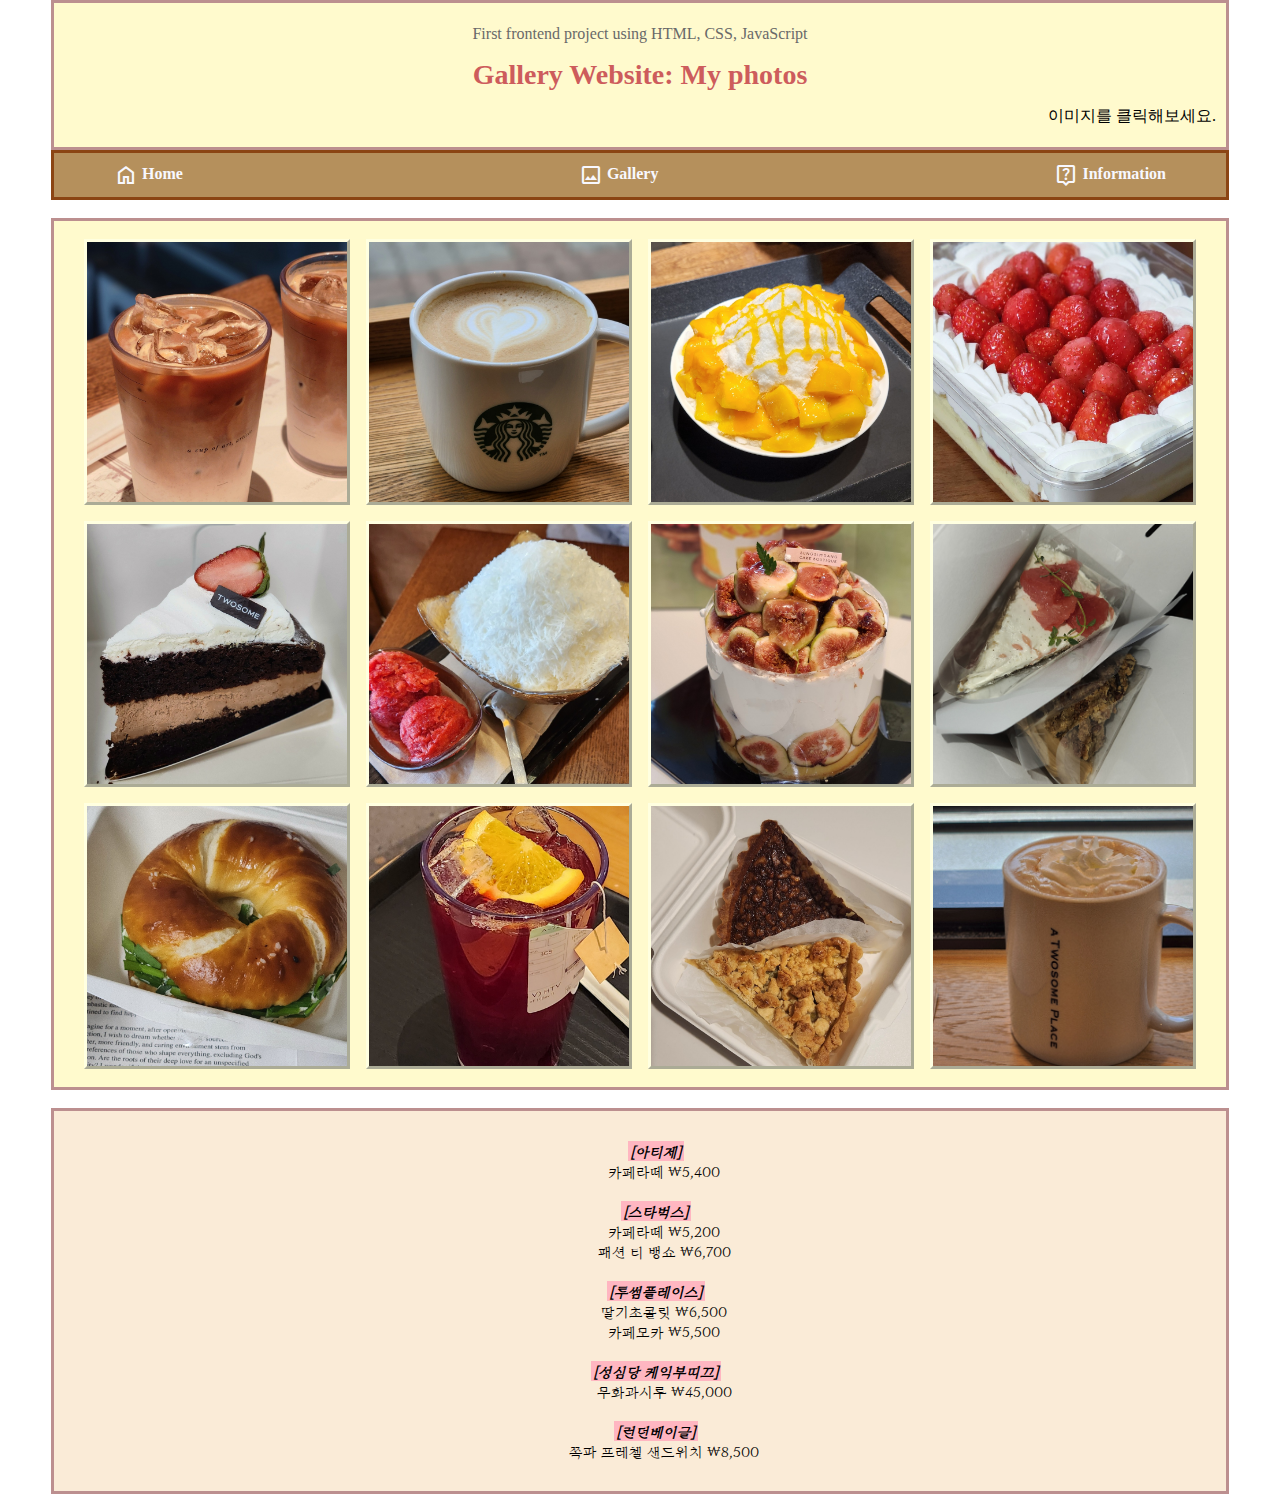
<file: index.html>
<!DOCTYPE html>
<html lang="en">
<head>
    <meta charset="UTF-8">
    <title>My Gallery</title>
    <link rel="stylesheet" href="style.css">
    <link href="https://fonts.googleapis.com/css2?family=Material+Symbols+Outlined" rel="stylesheet">
    <link rel="preconnect" href="https://fonts.googleapis.com">
    <link rel="preconnect" href="https://fonts.gstatic.com" crossorigin>
    <link href="https://fonts.googleapis.com/css2?family=Diphylleia&display=swap" rel="stylesheet">
</head>
<body>

    <!--main-->
    <div class="main container" id="home">
        <p>First frontend project using HTML, CSS, JavaScript</p>
        <p style="font-size: 28px; font-weight: bold; color:indianred; ">Gallery Website: My photos</p>
        <p style="text-align: right; font-family:Tahoma,serif;color:black">이미지를 클릭해보세요.</p>
    </div>
    <nav id="navbar">
            <ul class="navbar">
                <li>
                    <a href="#home">
                        <span class="material-symbols-outlined">home</span>
                        Home
                    </a>
                </li>
                <li>
                    <a href="#gallery">
                        <span class="material-symbols-outlined">photo</span>
                        Gallery
                    </a>
                </li>
                <li>
                    <a href="#information">
                        <span class="material-symbols-outlined">live_help</span>
                        Information
                    </a>
                </li>
            </ul>
    </nav>
    <br>

    <!--gallery-->
    <div class="container" id="gallery">
        <div class="image">
            <img src="images/image3.jpg" alt="image1">
            <img src="images/image2.jpg" alt="image2">
            <img src="images/image19.jpg" alt="image3">
            <img src="images/image4.jpg" alt="image4">
            <img src="images/image5.jpg" alt="image5">
            <img src="images/image6.jpg" alt="image6">
            <img src="images/image7.jpg" alt="image7">
            <img src="images/image8.jpg" alt="image8">
            <img src="images/image9.jpg" alt="image9">
            <img src="images/image16.jpg" alt="image10">
            <img src="images/image12.jpg" alt="image11">
            <img src="images/image14.jpg" alt="image12">

        </div>
    </div>
    <br>
    <div class="container" id="information">
        <i>[아티제]</i>
            카페라떼 ₩5,400

        <i>[스타벅스]</i>
            카페라떼 ₩5,200
            패션 티 뱅쇼 ₩6,700

        <i>[투썸플레이스]</i>
            딸기초콜릿 ₩6,500
            카페모카 ₩5,500

        <i>[성심당 케익부띠끄]</i>
            무화과시루 ₩45,000

        <i>[런던베이글]</i>
            쪽파 프레첼 샌드위치 ₩8,500
    </div>
    <br>

    <script>
        document.querySelector(".image").addEventListener("click", function(event) {
            if (event.target.tagName === "IMG") {
                window.open(event.target.src, '', 'width=700,height=1000');
            }
        });

        window.onscroll = function() {
            stickyNavbar();
        };

        const navbar = document.getElementById("navbar");
        const sticky = navbar.offsetTop;

        function stickyNavbar() {
            if (window.pageYOffset > sticky) {
                navbar.classList.add("sticky");
            } else {
                navbar.classList.remove("sticky");
            }
        }
    </script>

</body>
</html>
</file>
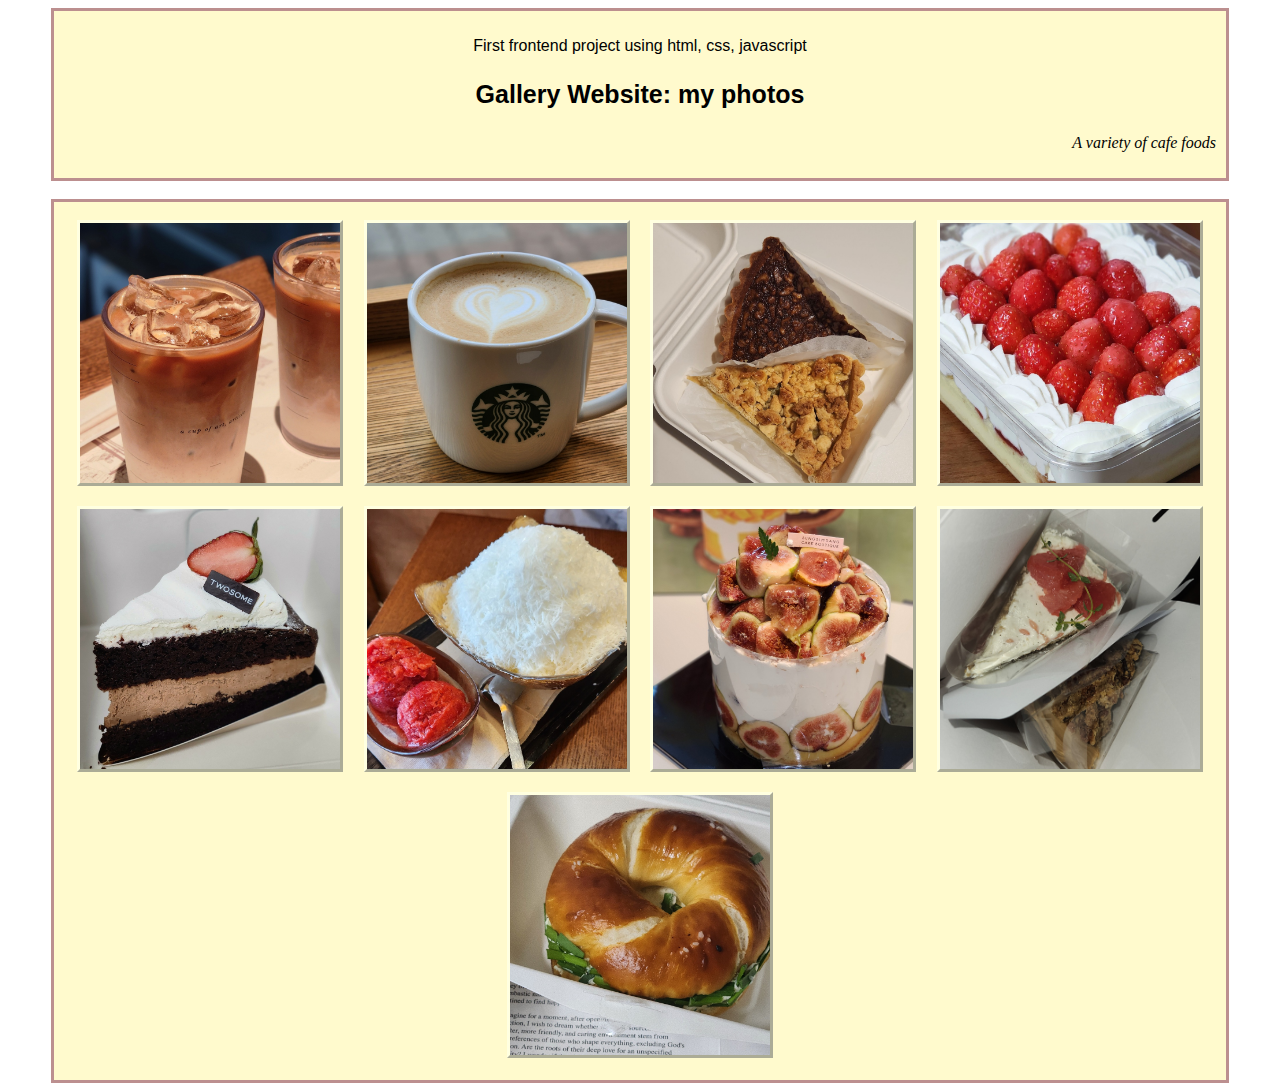
<file: webProject.html>
<!DOCTYPE html>
<html lang="en">
<head>
    <meta charset="UTF-8">
    <title>My Gallery</title>
    <style>

        .container {
            text-align: center;
            font-family: cursive, sans-serif;

            max-width: 90vw;
            width: 100%;
            padding: 10px;
            margin: auto;
            border: 3px solid rosybrown;
            background-color: lemonchiffon;
        }

        img {
            width: 260px;
            height: 260px;
            margin: 8px;
            border: 3px outset lightyellow;
            object-fit: cover;
        }

        img:hover {
            transform: scale(1.05);
        }
    </style>
</head>
<body>

    <!--main-->
    <div class="main container">
        <p>First frontend project using html, css, javascript</p>
        <p style="font-size: 25px; font-weight: bold; ">Gallery Website: my photos</p>
        <p style="text-align: right; font-family:Tahoma,serif; font-style: italic;">A variety of cafe foods</p>

    </div>
    <br>
    <!--gallery-->
    <div class="container">
        <div class="image">
            <img src="images/image3.jpg" alt="image1">
            <img src="images/image2.jpg" alt="image2">
            <img src="images/image12.jpg" alt="image3">
            <img src="images/image4.jpg" alt="image4">
            <img src="images/image5.jpg" alt="image5">
            <img src="images/image6.jpg" alt="image6">
            <img src="images/image7.jpg" alt="image7">
            <img src="images/image8.jpg" alt="image8">
            <img src="images/image9.jpg" alt="image9">
        </div>
    </div>


    <script>
        const imgs = document.querySelectorAll("img");

        imgs.forEach((el) => {
            el.addEventListener("click", function() {
                window.open("images/image1.jpg",'','width:500px, height:800px')
            });
        });
    </script>

</body>
</html>
</file>
<file: style.css>
body{
    margin:0;
}

a{
    text-decoration:none;
    color:ghostwhite;
    font-weight: 900;
    padding:10px;
}

.material-symbols-outlined {
    vertical-align: middle;
}



.navbar li:hover{
    transform: scale(1.05);
}

.container {
    text-align: center;
    font-family: Times New Roman, sans-serif;

    max-width: 90vw;
    width: 100%;
    padding: 10px;
    margin: auto;
    border: 3px solid rosybrown;
    background-color: lemonchiffon;
}

p{
    line-height:60%;
    color:dimgrey;
}

img {
    width: 260px;
    height: 260px;
    margin: 8px;
    border: 3px outset lightyellow;
    object-fit: cover;
}

.image {
    display: flex;
    flex-wrap: wrap;
    justify-content: center;
}

img:hover {
    transform: scale(1.05);
}

#information{
    font-size:14px;
    white-space: pre-wrap;
    font-family: "Diphylleia", serif;
    background-color: antiquewhite;

}
#information i {
    font-weight: bold;
    background-color:lightpink;
    padding: 0 2px;
}

.navbar{
    max-width: 90vw;
    padding: 10px;
    margin: auto;
    background-color:#B5905C;
    border: 3px solid saddlebrown;
    display:flex;
    list-style:none;
    justify-content: space-between;

}

.navbar a{
    padding: 0 50px;
}

.sticky {
    position: fixed;
    top: 0;
    width: 100%;
    z-index: 1000;
}
</file>
